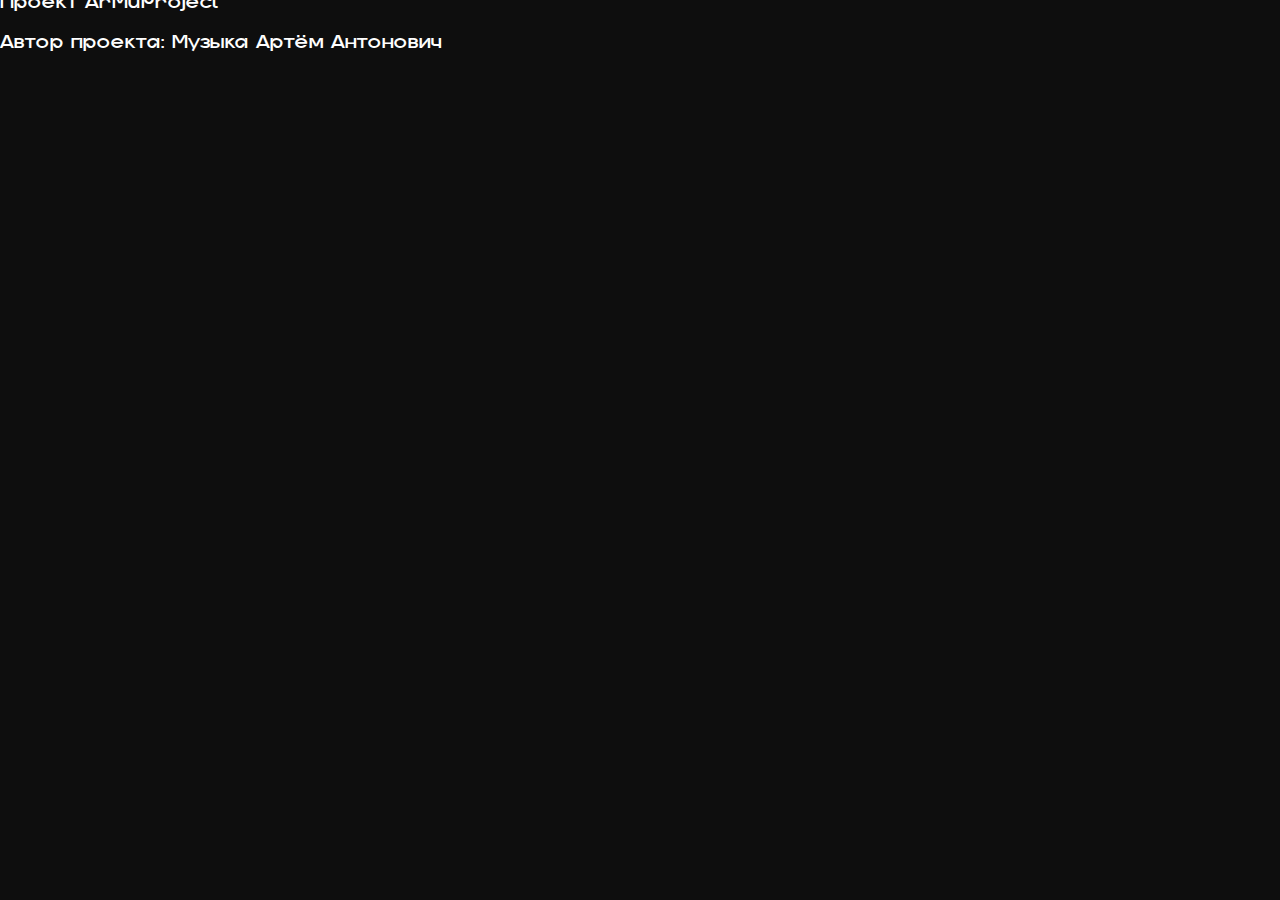
<file: about/index.html>
<!DOCTYPE html>
<html lang="en">
<head>
    <meta charset="UTF-8">
    <meta name="viewport" content="width=device-width, initial-scale=1.0">
    <meta property="og:image" content="../assets/img/logo.png">
    <link rel="shortcut icon" href="../assets/img/logo.png" type="png" />
    <title>ArMuProject</title>
    <link
        rel="stylesheet"
        href="https://cdn.jsdelivr.net/npm/swiper@9/swiper-bundle.min.css"
    />
    <link rel="stylesheet" href="../assets/scss/app.css?v=1" />
</head>
</head>
<body>
    <p class="g-font" style="color: rgb(255, 255, 255); font-size: 20px;">Проект ArMuProject <br></br>
    Автор проекта: Музыка Артём Антонович
    </p>
</body>

</html>
</file>
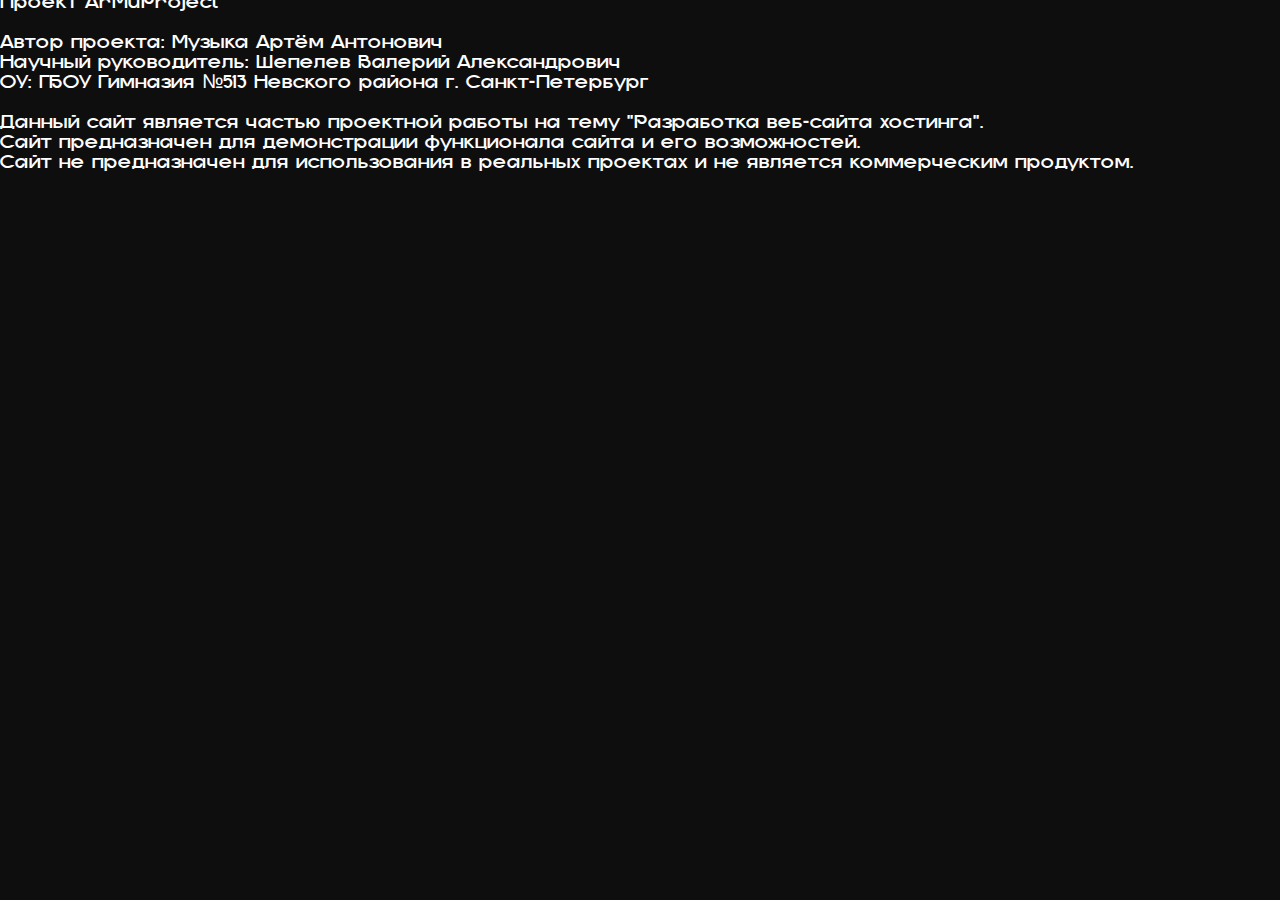
<file: about.html>
<!DOCTYPE html>
<html lang="en">
<head>
    <meta charset="UTF-8">
    <meta name="viewport" content="width=device-width, initial-scale=1.0">
    <meta property="og:image" content="./assets/img/logo.png">
    <link rel="shortcut icon" href="./assets/img/logo.png" type="png" />
    <title>ArMuProject</title>
    <link
        rel="stylesheet"
        href="https://cdn.jsdelivr.net/npm/swiper@9/swiper-bundle.min.css"
    />
    <link rel="stylesheet" href="./assets/scss/app.css?v=1" />
</head>
<body>
    <p class="g-font" style="color: white; font-size: 20px;">Проект ArMuProject <br></br>
    Автор проекта: Музыка Артём Антонович</br>
    Научный руководитель: Шепелев Валерий Александрович</br>
    ОУ: ГБОУ Гимназия №513 Невского района г. Санкт-Петербург</br></br>
    Данный сайт является частью проектной работы на тему "Разработка веб-сайта хостинга".</br>
    Сайт предназначен для демонстрации функционала сайта и его возможностей.</br>
    Сайт не предназначен для использования в реальных проектах и не является коммерческим продуктом.</br>
    </p>
</body>

</html>
</file>
<file: assets/scss/app.css>
@import "bootstrap-grid.min.css";
* {
  margin: 0;
  padding: 0;
  box-sizing: border-box;
}

a {
  display: inline-flex;
  flex-direction: column;
  text-decoration: none;
}

input {
  outline: none;
  border: none;
}

button {
  cursor: pointer;
  outline: none;
  border: none;
}

select {
  -webkit-appearance: none;
  -moz-appearance: none;
  text-indent: 1px;
  text-overflow: "";
}

@font-face {
  font-family: "Gropled";
  src: url("./fonts/Gropled/GropledBold.woff2") format("woff2"), url("./fonts/Gropled/GropledBold.woff") format("woff");
  font-weight: bold;
  font-style: normal;
  font-display: swap;
}
@font-face {
  font-family: "VelaSans";
  src: url("./fonts/VelaSans/VelaSans-SemiBold.woff2") format("woff2"), url("./fonts/VelaSans/VelaSans-SemiBold.woff") format("woff");
  font-weight: 600;
  font-style: normal;
  font-display: swap;
}
@font-face {
  font-family: "VelaSansBd";
  src: url("./fonts/VelaSans/VelaSans-Bold.woff2") format("woff2"), url("./fonts/VelaSans/VelaSans-Bold.woff") format("woff");
  font-weight: bold;
  font-style: normal;
  font-display: swap;
}
@font-face {
  font-family: "VelaSansExtLt";
  src: url("./fonts/VelaSans/VelaSans-ExtraLight.woff2") format("woff2"), url("./fonts/VelaSans/VelaSans-ExtraLight.woff") format("woff");
  font-weight: 200;
  font-style: normal;
  font-display: swap;
}
@font-face {
  font-family: "VelaSans";
  src: url("./fonts/VelaSans/VelaSans-Bold.woff2") format("woff2"), url("./fonts/VelaSans/VelaSans-Bold.woff") format("woff");
  font-weight: bold;
  font-style: normal;
  font-display: swap;
}
@font-face {
  font-family: "VelaSansExtBd";
  src: url("./fonts/VelaSans/VelaSans-ExtraBold.woff2") format("woff2"), url("./fonts/VelaSans/VelaSans-ExtraBold.woff") format("woff");
  font-weight: bold;
  font-style: normal;
  font-display: swap;
}
@font-face {
  font-family: "VelaSans";
  src: url("./fonts/VelaSans/VelaSans-ExtraLight.woff2") format("woff2"), url("./fonts/VelaSans/VelaSans-ExtraLight.woff") format("woff");
  font-weight: 200;
  font-style: normal;
  font-display: swap;
}
@font-face {
  font-family: "VelaSans";
  src: url("./fonts/VelaSans/VelaSans-Regular.woff2") format("woff2"), url("./fonts/VelaSans/VelaSans-Regular.woff") format("woff");
  font-weight: normal;
  font-style: normal;
  font-display: swap;
}
@font-face {
  font-family: "VelaSans";
  src: url("./fonts/VelaSans/VelaSans-Medium.woff2") format("woff2"), url("./fonts/VelaSans/VelaSans-Medium.woff") format("woff");
  font-weight: 500;
  font-style: normal;
  font-display: swap;
}
@font-face {
  font-family: "VelaSans";
  src: url("./fonts/VelaSans/VelaSans-ExtraBold.woff2") format("woff2"), url("./fonts/VelaSans/VelaSans-ExtraBold.woff") format("woff");
  font-weight: bold;
  font-style: normal;
  font-display: swap;
}
@font-face {
  font-family: "VelaSansSemBd";
  src: url("./fonts/VelaSans/VelaSans-SemiBold.woff2") format("woff2"), url("./fonts/VelaSans/VelaSans-SemiBold.woff") format("woff");
  font-weight: 600;
  font-style: normal;
  font-display: swap;
}
@font-face {
  font-family: "VelaSans";
  src: url("./fonts/VelaSans/VelaSans-Light.woff2") format("woff2"), url("./fonts/VelaSans/VelaSans-Light.woff") format("woff");
  font-weight: 300;
  font-style: normal;
  font-display: swap;
}
@font-face {
  font-family: "VelaSans";
  src: url("./fonts/VelaSans/VelaSans-Regular.woff2") format("woff2"), url("./fonts/VelaSans/VelaSans-Regular.woff") format("woff");
  font-weight: normal;
  font-style: normal;
  font-display: swap;
}
@font-face {
  font-family: "VelaSansMed";
  src: url("./fonts/VelaSans/VelaSans-Medium.woff2") format("woff2"), url("./fonts/VelaSans/VelaSans-Medium.woff") format("woff");
  font-weight: 500;
  font-style: normal;
  font-display: swap;
}
@font-face {
  font-family: "VelaSans";
  src: url("./fonts/VelaSans/VelaSans-Light.woff2") format("woff2"), url("./fonts/VelaSans/VelaSans-Light.woff") format("woff");
  font-weight: 300;
  font-style: normal;
  font-display: swap;
}
* {
  font-family: "VelaSans", sans-serif;
}

.g-font,
.g-font * {
  font-family: "Gropled", sans-serif;
  line-height: 100%;
}

html {
  scroll-behavior: smooth;
}

body {
  background-color: #0e0e0e;
  min-height: 100vh;
}
body.disabled {
  overflow: hidden;
}

.overflow-hidden {
  overflow: hidden;
}

::-webkit-scrollbar {
  width: 6px;
  height: 6px;
}

::-webkit-scrollbar-track {
  border-radius: 15px;
  background: #6f6f6f;
}

::-webkit-scrollbar-thumb {
  background: #9747ff;
  border-radius: 10px;
}

.default-btn {
  background-color: #9747ff;
  border-radius: 15px;
  padding: 18px 33px;
  font-weight: 800;
  font-size: 22px;
  color: #fff;
  transition: all 0.2s ease-in-out;
}
.default-btn:hover {
  background-color: #6f00ff;
}
@media (max-width: 1399px) {
  .default-btn {
    font-size: 18px;
    padding: 15px 30px;
  }
}

.header {
  position: absolute;
  z-index: 1;
  width: 100%;
  padding: 30px 0;
}
.header .logo {
  width: 84px;
  height: 84px;
  position: relative;
}
.header .logo img {
  width: 100%;
  height: 100%;
  position: absolute;
  left: 0;
  top: 0;
}
.header .logo img.hover {
  z-index: 1;
  opacity: 0;
  transition: all 0.1s ease-in-out;
}
.header .logo:hover img.hover {
  opacity: 1;
}
.header .menu {
  display: flex;
  align-items: center;
}
@media (max-width: 991px) {
  .header .menu {
    display: none;
  }
}
.header .menu a {
  font-weight: 600;
  font-size: 22px;
  color: #fff;
  margin-right: 54px;
  position: relative;
}
@media (max-width: 1399px) {
  .header .menu a {
    font-size: 18px;
    margin-right: 40px;
  }
}
.header .menu a:last-child {
  margin-right: 0;
}
.header .menu a::after {
  content: "";
  position: absolute;
  left: 0;
  bottom: 0;
  background-color: #9747ff;
  width: 0;
  height: 5px;
  transition: all 0.2s;
}
.header .menu a:hover::after {
  width: 100%;
}
.header .mobile-show {
  display: none;
}
.header .mobile-menu-btn {
  margin-left: auto;
  width: 40px;
  height: 40px;
}
.header .mobile-menu-btn svg,
.header .mobile-menu-btn img {
  width: 100%;
  height: 100%;
}
@media (max-width: 991px) {
  .header {
    padding: 30px 20px;
  }
  .header .header-btn {
    display: none;
  }
  .header .mobile-show {
    display: block;
  }
}

.welcome {
  width: 100%;
  height: 100dvh;
  color: #fff;
  font-weight: 700;
  font-size: 135px;
  display: flex;
  flex-direction: column;
  justify-content: center;
  background-image: url("../img/welcome-img.png");
  background-position: right center;
  background-size: auto;
  background-repeat: no-repeat;
  position: relative;
}
@media (max-width: 1399px) {
  .welcome {
    font-size: 80px;
  }
}
.welcome .mask {
  position: absolute;
  width: 100%;
  height: 100%;
  background-color: #0e0e0e;
  z-index: 0;
  transition: all 0.2s ease-in-out;
  mask: radial-gradient(circle at var(--mouse-x) var(--mouse-y), transparent 150px, black 250px);
  -webkit-mask: radial-gradient(circle at var(--mouse-x) var(--mouse-y), transparent 150px, black 250px);
}
.welcome .mask.hide {
  mask: unset;
  -webkit-mask: unset;
}
.welcome .mask :root {
  --mouse-x: 50%;
  --mouse-y: 50%;
}
@media (max-width: 991px) {
  .welcome {
    font-size: 40px;
  }
  .welcome .mask {
    background-color: rgba(0, 0, 0, 0.5);
    mask: unset;
    -webkit-mask: unset;
  }
}
.welcome .content {
  position: relative;
}
.welcome .content .type {
  position: relative;
  z-index: 1;
}
.welcome .content .type::after {
  content: "";
  position: absolute;
  left: 0;
  bottom: 13px;
  width: 100%;
  height: 18px;
  background-color: #9747ff;
  z-index: -1;
}
@media (max-width: 1399px) {
  .welcome .content .type::after {
    height: 10px;
    bottom: 5px;
  }
}
@media (max-width: 1399px) {
  .welcome .content .type::after {
    height: 5px;
  }
}
.welcome .content .type.green::after {
  background-color: #2aff26;
}
.welcome .content .type.yellow::after {
  background-color: #ffb526;
}
.welcome .arrows {
  position: absolute;
  left: 50%;
  transform: translateX(-50%);
  bottom: 20px;
  display: flex;
  flex-direction: column;
  justify-content: center;
  align-items: center;
  cursor: pointer;
}
.welcome .arrows img {
  margin-top: -7px;
  opacity: 0;
  animation: arrowAnimation 2s linear infinite;
}
@keyframes arrowAnimation {
  0% {
    opacity: 0;
  }
  33% {
    opacity: 1;
  }
  66% {
    opacity: 0;
  }
}
.welcome .arrows img:nth-child(2) {
  animation-delay: 0.5s;
}
.welcome .arrows img:nth-child(3) {
  animation-delay: 1s;
}

.cloud-info .wrap {
  align-items: center;
}
.cloud-info img {
  max-width: 100%;
}
.cloud-info .text {
  font-weight: 600;
  font-size: 32px;
  color: #fff;
}
@media (max-width: 767px) {
  .cloud-info .text {
    text-align: center;
  }
}
.cloud-info .text.right {
  text-align: right;
}
@media (max-width: 767px) {
  .cloud-info .text.right {
    text-align: center;
  }
}
@media (max-width: 1399px) {
  .cloud-info .text {
    font-size: 24px;
  }
}
@media (max-width: 1199px) {
  .cloud-info .text {
    font-size: 18px;
  }
}
@media (max-width: 767px) {
  .cloud-info .reverse {
    flex-direction: column-reverse;
  }
  .cloud-info img {
    display: flex;
    width: 150px;
    margin: 0 auto;
  }
  .cloud-info .wrap {
    margin-bottom: 50px;
  }
}

.tariff-plans {
  color: #fff;
  margin-top: 200px;
}
@media (max-width: 767px) {
  .tariff-plans {
    margin-top: 100px;
  }
}
.tariff-plans .title {
  font-weight: 700;
  font-size: 135px;
}
@media (max-width: 1399px) {
  .tariff-plans .title {
    font-size: 80px;
  }
}
@media (max-width: 767px) {
  .tariff-plans .title {
    font-size: 40px;
    text-align: center;
  }
}
.tariff-plans .plans .card {
  margin-top: 100px;
  width: 100%;
  height: auto;
  border-radius: 33px;
  padding: 60px 60px;
  background-repeat: no-repeat;
  background-size: cover;
  background-position: center center;
  background-image: url("../img/plan-purple.png");
}
@media (max-width: 767px) {
  .tariff-plans .plans .card {
    margin-top: 40px;
    padding: 40px 30px;
    border-radius: 15px;
  }
}
.tariff-plans .plans .card.green {
  background-image: url("../img/plan-green.png");
}
.tariff-plans .plans .card .name {
  font-weight: 700;
  font-size: 48px;
}
@media (max-width: 1399px) {
  .tariff-plans .plans .card .name {
    font-size: 40px;
  }
}
@media (max-width: 767px) {
  .tariff-plans .plans .card .name {
    font-size: 24px;
  }
}
.tariff-plans .plans .card .options {
  width: -moz-fit-content;
  width: fit-content;
  margin-top: 40px;
  margin-bottom: 34px;
  display: grid;
  grid-template-columns: auto auto auto;
  -moz-column-gap: 12px;
       column-gap: 12px;
  row-gap: 12px;
}
.tariff-plans .plans .card .options p {
  width: -moz-fit-content;
  width: fit-content;
  padding: 10px 20px;
  border-radius: 15px;
  font-weight: 600;
  font-size: 24px;
  color: rgba(255, 255, 255, 0.6);
  background: rgba(255, 255, 255, 0.1);
  -webkit-backdrop-filter: blur(5px);
          backdrop-filter: blur(5px);
}
@media (max-width: 1399px) {
  .tariff-plans .plans .card .options p {
    font-size: 20px;
  }
}
@media (max-width: 767px) {
  .tariff-plans .plans .card .options p {
    font-size: 16px;
  }
}
@media (max-width: 767px) {
  .tariff-plans .plans .card .options {
    grid-template-columns: auto;
    margin-top: 20px;
  }
}
.tariff-plans .plans .card .text {
  font-weight: 600;
  font-size: 26px;
  color: rgba(255, 255, 255, 0.6);
}
.tariff-plans .plans .card .text.disabled {
  color: rgba(255, 255, 255, 0.4);
}
@media (max-width: 1399px) {
  .tariff-plans .plans .card .text {
    font-size: 22px;
  }
}
@media (max-width: 767px) {
  .tariff-plans .plans .card .text {
    font-size: 16px;
  }
}
.tariff-plans .plans .card .btn {
  margin-top: 25px;
  background-color: #9747ff;
  border-radius: 15px;
  padding: 18px 25px;
  font-weight: 800;
  font-size: 22px;
  color: #fff;
  transition: all 0.2s ease-in-out;
}
.tariff-plans .plans .card .btn.green {
  background-color: #44b831;
}
@media (max-width: 1399px) {
  .tariff-plans .plans .card .btn {
    font-size: 18px;
  }
}
@media (max-width: 767px) {
  .tariff-plans .plans .card .btn {
    font-size: 16px;
  }
}
.tariff-plans .plans .card .btn:hover {
  background-color: #6f00ff;
}
.tariff-plans .plans .card .btn:hover.green {
  background-color: #399b29;
}

.feedbacks {
  margin-top: 150px;
}
.feedbacks .container {
  position: relative;
}
.feedbacks .title {
  color: #fff;
  font-weight: 700;
  font-size: 135px;
}
@media (max-width: 1399px) {
  .feedbacks .title {
    font-size: 80px;
  }
}
@media (max-width: 767px) {
  .feedbacks .title {
    text-align: center;
    font-size: 34px;
  }
}
.feedbacks .swiper {
  width: 100%;
  margin-top: 100px;
}
@media (max-width: 991px) {
  .feedbacks .swiper {
    margin-top: 30px;
  }
}
.feedbacks .swiper-button-next {
  width: 58px;
  height: 58px;
  background: #202020;
  border-radius: 50%;
  right: -90px;
}
.feedbacks .swiper-button-next::after {
  all: unset;
}
@media (max-width: 1199px) {
  .feedbacks .swiper-button-next {
    display: none;
  }
}
.feedbacks .swiper-button-prev {
  width: 58px;
  height: 58px;
  background: #202020;
  border-radius: 50%;
  left: -90px;
}
.feedbacks .swiper-button-prev::after {
  all: unset;
}
@media (max-width: 1199px) {
  .feedbacks .swiper-button-prev {
    display: none;
  }
}
.feedbacks .swiper-pagination {
  bottom: -40px;
}
.feedbacks .swiper-pagination-bullet {
  background: #fff;
  opacity: 1;
}
.feedbacks .swiper-pagination-bullet-active {
  background: #9747ff;
  opacity: 1;
}
.feedbacks .card {
  background: rgba(255, 255, 255, 0.1);
  -webkit-backdrop-filter: blur(49.1px);
          backdrop-filter: blur(49.1px);
  border-radius: 33px;
  height: 360px;
  padding: 50px;
  color: #fff;
  width: 100%;
}
@media (max-width: 991px) {
  .feedbacks .card {
    min-height: 340px;
    height: auto;
    padding: 30px;
  }
}
.feedbacks .card .name {
  font-weight: 700;
  font-size: 24px;
  width: 100%;
  overflow: hidden;
  white-space: nowrap;
  text-overflow: ellipsis;
}
@media (max-width: 1399px) {
  .feedbacks .card .name {
    font-size: 18px;
  }
}
.feedbacks .card .text {
  font-weight: 400;
  font-size: 18px;
  margin-top: 30px;
  height: 180px;
  overflow-y: auto;
}
@media (max-width: 1399px) {
  .feedbacks .card .text {
    font-size: 16px;
  }
}
@media (max-width: 991px) {
  .feedbacks .card .text {
    height: auto;
    overflow-y: unset;
  }
}

.footer {
  margin-top: 150px;
  padding-bottom: 150px;
  overflow-y: hidden;
  overflow-x: hidden;
}
.footer .container {
  position: relative;
}
@media (max-width: 1399px) {
  .footer {
    padding-bottom: 70px;
  }
}
@media (max-width: 991px) {
  .footer {
    padding-bottom: 50px;
  }
  .footer .row {
    flex-direction: column-reverse;
  }
}
.footer .copyright {
  font-weight: 500;
  font-size: 18px;
  color: rgba(255, 255, 255, 0.6);
}
.footer .copyright img {
  margin-bottom: 15px;
  max-width: 100%;
}
@media (max-width: 1399px) {
  .footer .copyright {
    font-size: 16px;
  }
}
@media (max-width: 991px) {
  .footer .copyright {
    text-align: center;
    margin-top: 40px;
  }
}
.footer .footer-nav {
  width: 100%;
  display: flex;
  color: #fff;
}
@media (max-width: 991px) {
  .footer .footer-nav {
    flex-direction: column;
    text-align: center;
  }
}
@media (max-width: 1399px) {
  .footer .footer-nav {
    justify-content: center;
  }
}
.footer .footer-nav .group {
  margin-right: 30px;
  display: flex;
  flex-direction: column;
}
@media (max-width: 991px) {
  .footer .footer-nav .group {
    margin-right: 0;
    margin-bottom: 20px;
  }
}
.footer .footer-nav .group:last-child {
  margin-right: 0;
}
.footer .footer-nav .group .name {
  font-weight: 700;
  font-size: 24px;
  margin-bottom: 20px;
}
@media (max-width: 1399px) {
  .footer .footer-nav .group .name {
    font-size: 18px;
  }
}
@media (max-width: 991px) {
  .footer .footer-nav .group .name {
    font-size: 18px;
    margin-bottom: 15px;
  }
}
.footer .footer-nav .group a {
  color: #fff;
  font-weight: 500;
  font-size: 18px;
  margin-bottom: 10px;
}
@media (max-width: 1399px) {
  .footer .footer-nav .group a {
    font-size: 14px;
  }
}
.footer .footer-nav .group a:hover {
  text-decoration: underline;
}
.footer .footer-nav .group a:last-child {
  margin-bottom: 0;
}
@media (max-width: 991px) {
  .footer .footer-nav .group a {
    margin-bottom: 5px;
  }
}
.footer .social-btn {
  position: absolute;
  right: -200px;
  top: 0;
}
.footer .social-btn svg path {
  transition: all 0.2s ease-in-out;
}
.footer .social-btn:hover svg path {
  fill-opacity: 0.25;
}
.footer .social-btn:focus svg path {
  fill-opacity: 1;
  fill: #0077ff;
}
@media (max-width: 1399px) {
  .footer .social-btn {
    position: unset;
    right: unset;
    top: unset;
    height: -moz-fit-content;
    height: fit-content;
    margin-left: auto;
  }
  .footer .social-btn svg {
    width: 200px;
    height: 200px;
  }
}
@media (max-width: 991px) {
  .footer .social-btn {
    margin: 0 auto 30px auto;
  }
  .footer .social-btn svg {
    width: 100px;
    height: 100px;
  }
}

.mobile-menu {
  display: none;
  position: fixed;
  width: 100%;
  height: 100%;
  left: 0;
  top: 0;
  z-index: 111;
  background-color: rgba(0, 0, 0, 0.4);
}
.mobile-menu .menu {
  position: absolute;
  right: 0;
  top: 0;
  width: 80%;
  height: 100%;
  background-color: rgba(0, 0, 0, 0.8);
  display: flex;
  flex-direction: column;
  padding: 0 30px;
  transition: all 2s ease;
}
.mobile-menu .menu .close {
  width: 30px;
  height: 30px;
  margin: 60px 8px 100px auto;
}
.mobile-menu .menu a {
  color: #fff;
  font-weight: 600;
  font-size: 20px;
  text-align: center;
  width: 100%;
  padding: 15px 5px;
  margin-bottom: 15px;
  border-radius: 15px;
}
.mobile-menu .menu a.btn {
  background-color: #9747ff;
}/*# sourceMappingURL=app.css.map */
</file>
